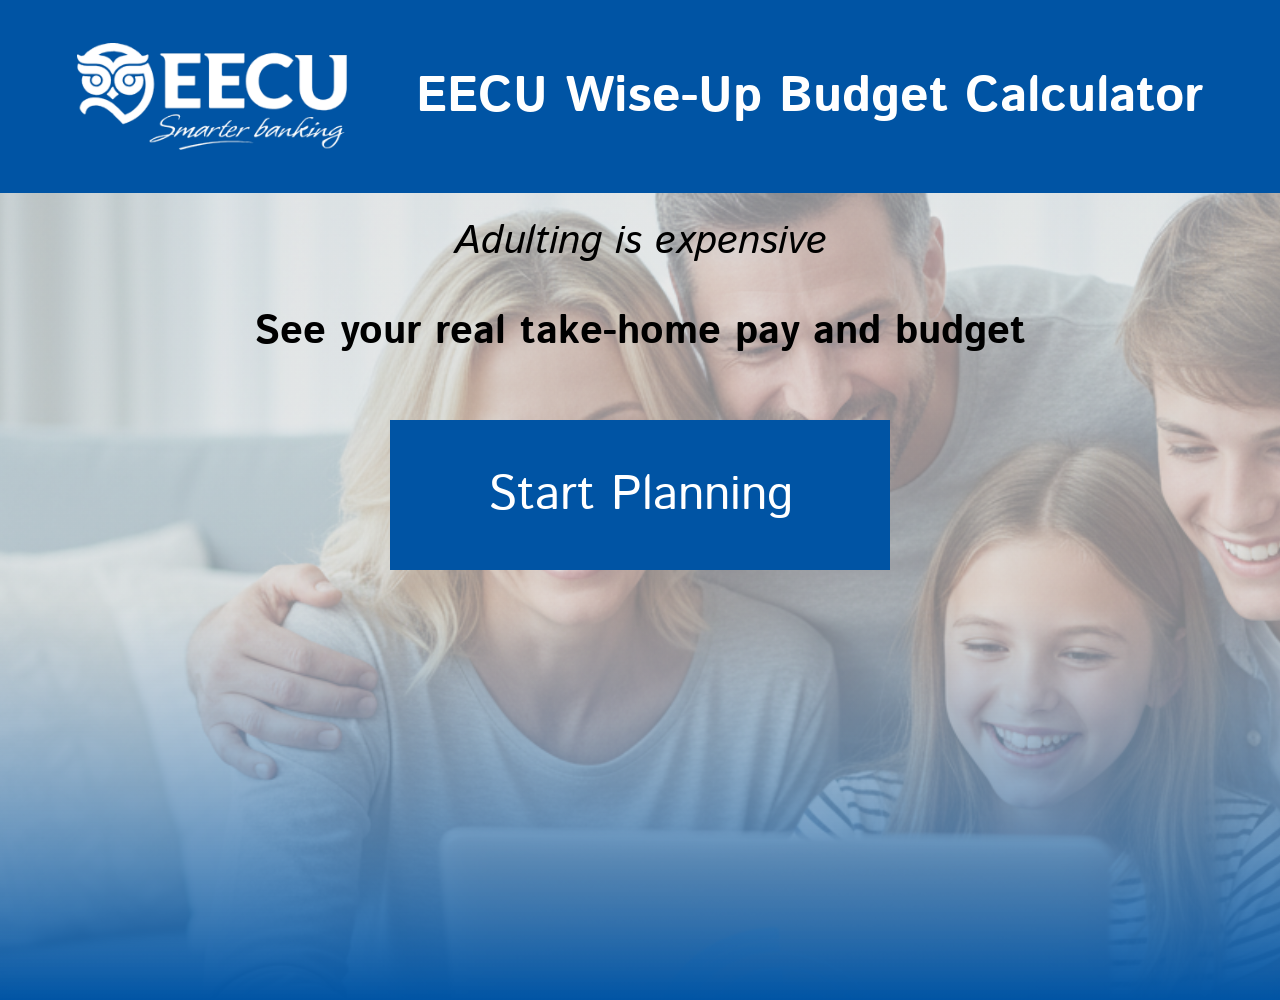
<file: index.html>
<!DOCTYPE html>
<html lang="en">
<head>
    <meta charset="UTF-8">
    <meta name="viewport" content="width=device-width, initial-scale=1.0">
    <link href='https://fonts.googleapis.com/css?family=Istok+Web' rel='stylesheet'>
    <title>EECU Budget Calculator</title>
    <link rel="stylesheet" href="style.css">
</head>
<body id="Index-body">

    <header>
        <div class="header-container">
            <img src="./imgs/eecu-logo 1.png" alt="Background image for landing page" class="eecu-logo">
            <h1 class="top">EECU Wise-Up Budget Calculator</h1>
        </div>
    </header>
<main class="main-body"></main>
    <h2>Adulting is expensive</h2>
    <h3>See your real take‑home pay and budget</h3>
    <div id="button">
    <a href="calc.html" class="btn">Start Planning</a>
    </div>
</body>
<script src="./JavaScript/functionality.js"></script>

</html>
</file>
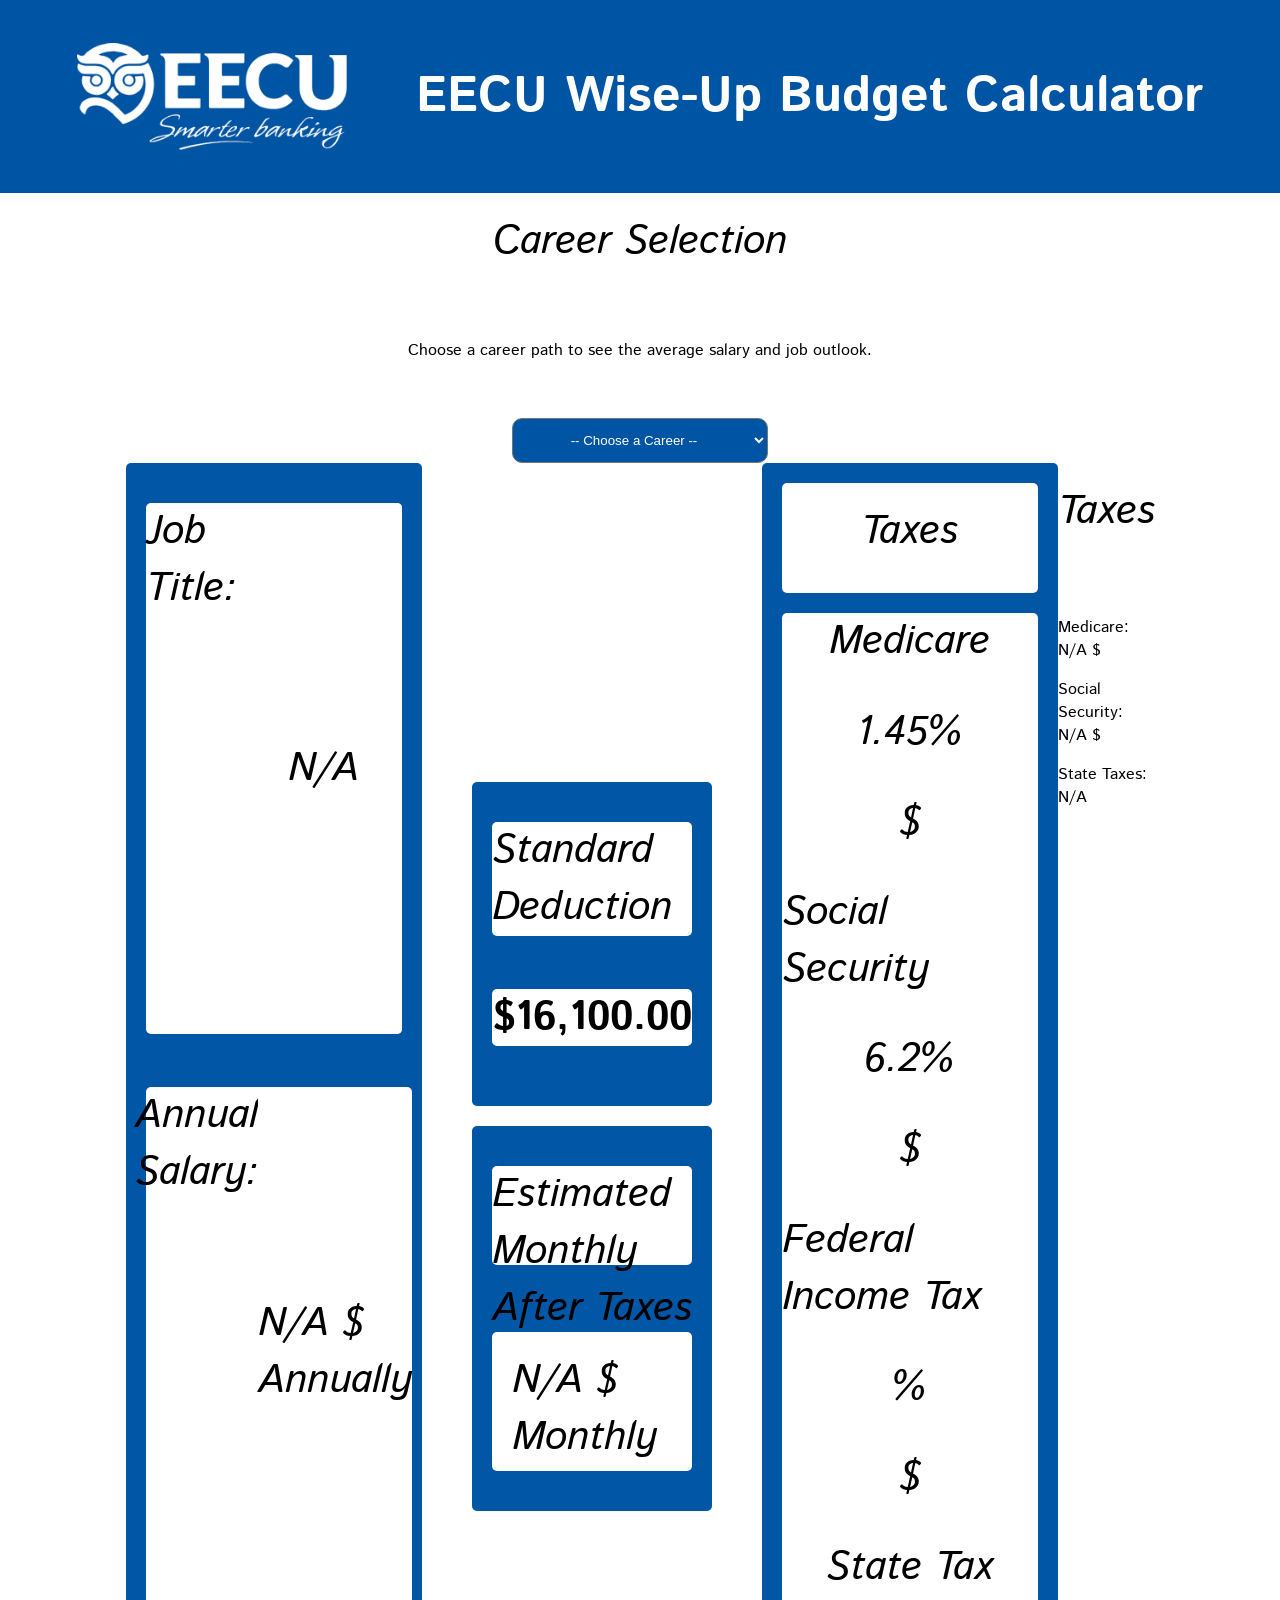
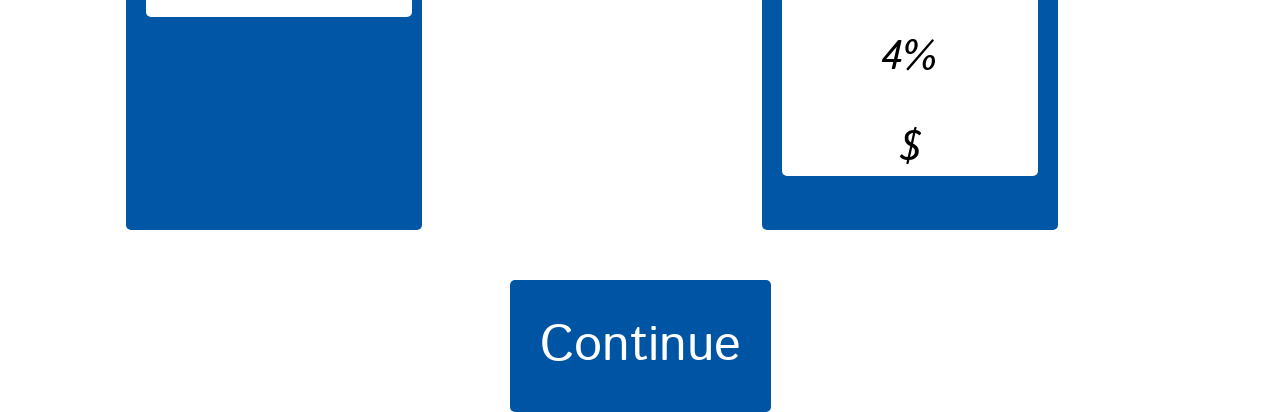
<file: calc.html>
<!DOCTYPE html>
<html lang="en">
<head>
    <meta charset="UTF-8">
    <meta name="viewport" content="width=device-width, initial-scale=1.0">
    <link href='https://fonts.googleapis.com/css?family=Istok+Web' rel='stylesheet'>
    <link rel="stylesheet" href="style.css">
    <title>Career Selection</title>
</head>
<body class="calc-body">
    <header>
        <div class="header-container" id="header-container">
            <img src="./imgs/eecu-logo 1.png" alt="Background image for landing page" class="eecu-logo">
            <h1 class="top">EECU Wise-Up Budget Calculator</h1>
        </div>
    </header>
    <span class="align-body">
            <section class="cards1">
            <h2>Career Selection</h2>
            <p>Choose a career path to see the average salary and job outlook.</p>
    
            <div id="career-info">
            <!-- Career information will be displayed here -->
            </div>
        </section>

        <select id="career-dropdown">
            <option value="">-- Choose a Career --</option>   
        </select>
        </select>
    <div class="career-cont">
        <div id="career-details">
            <h2>Job Title: <span id="display-name">N/A</span></h2>
            <h2> Annual Salary: <span id="display-salary">N/A $ Annually</span></h2>
        </div>
        <div class="mid-cards">
            <section class="deduction">
                <h2>Standard Deduction</h2>
                <h3>$16,100.00</h3>
            </section>
            <section class="monthly-taxes">
                <h2> Estimated Monthly After Taxes</h2>
                <h2 id="display-monthly">N/A $ Monthly</h2>
            </section>
        </div>
        <div class="end-card">
            <section class="taxes">
                <h2>Taxes</h2>
            </section>
            <section class="taxes-2">
                <h2>Medicare</h2>
                <h2>1.45%</h2>
                <h2>$</h2>
                <h2>Social Security</h2>
                <h2>6.2%</h2>
                <h2>$</h2>
                <h2>Federal Income Tax</h2>
                <h2>%</h2>
                <h2>$</h2>
                <h2>State Tax</h2>
                <h2>4%</h2>
                <h2>$</h2>
            </section>
        </div>
        <section class="taxes">
            <h2>Taxes</h2>
            <div id="tax-breakdown">
                <div id="">
                    <p>Medicare: <span id="display-medicare">N/A $</span></p>
                    <p>Social Security: <span id="display-ss">N/A $</span></p>
                    <p>State Taxes: <span id="display-state">N/A</span></p>
                </div>
                <!-- Tax breakdown will be displayed here -->
        </section>
    </div>
   
        <a href="results.html" class="continue">Continue</a>
</span>
<script src="./JavaScript/functionality.js"></script>
</body>
</html>
</file>
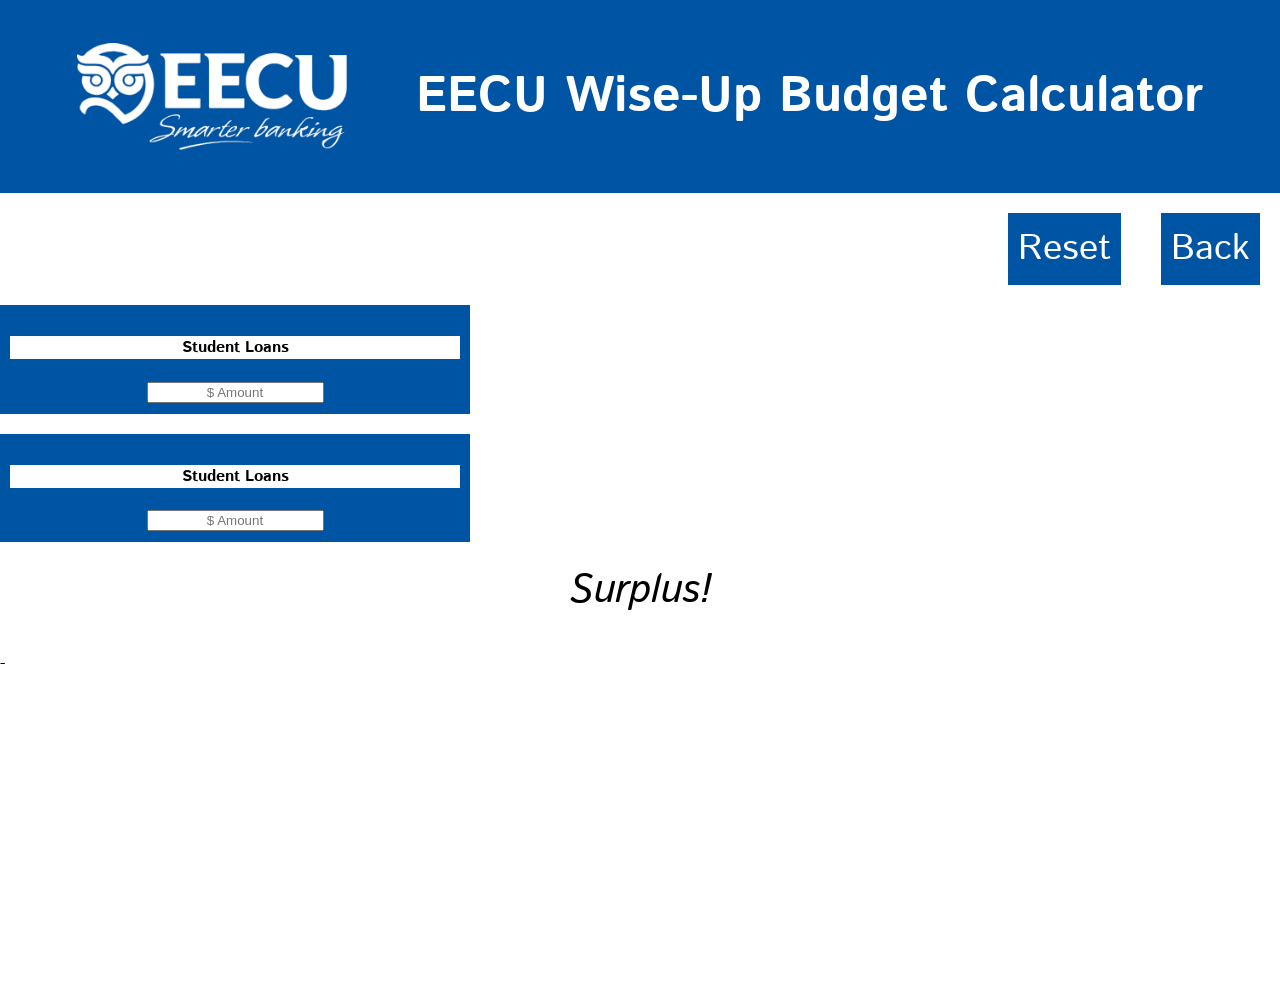
<file: results.html>
<!DOCTYPE html>
<html lang="en">
<head>
    <meta charset="UTF-8">
    <meta name="viewport" content="width=device-width, initial-scale=1.0">
    <link href='https://fonts.googleapis.com/css?family=Istok+Web' rel='stylesheet'>
    <title>EECU Budget Calculator</title>
    <link rel="stylesheet" href="style.css">
</head>
<body>

    <header>
        <div class="header-container">
            <img src="./imgs/eecu-logo 1.png" alt="Background image for landing page" class="eecu-logo">
            <h1 class="top">EECU Wise-Up Budget Calculator</h1>
        </div>
    </header>
<section class="buttons">
    <a href="index.html" class="the-two-btns">Reset</a>
    <a href="calc.html" class="the-two-btns">Back</a>
    <script src="./JavaScript/functionality.js"></script>
    </section>
    <section class="card-align">
<section class="pie-input">
    <span class="pie-color"></span>
    <h4 class="expense">Student Loans</h4>
<input class="expense-input" type="text" placeholder="$ Amount">
</section>

<section class="pie-input">
    <span class="pie-color"></span>
    <h4 class="expense">Student Loans</h4>
<input class="expense-input" type="text" placeholder="$ Amount">


</section>
    </section>
    <footer>
    <h2>Surplus!</h2>
    <footer>-</footer>
</body>
</html>
</file>
<file: style.css>
body {
    margin: 0;
    padding: 0;   
    box-sizing: border-box;
    font-family: "Istok Web";
    background-size: cover;
    background-repeat: no-repeat;
    height: 1000px;
}
#Index-body {
     margin: 0;
    padding: 0;   
    box-sizing: border-box;
    font-family: "Istok Web";
    background-image: url(./imgs/Wecloming-Hero-image2.svg);
    background-size: cover;
    background-repeat: no-repeat;
    height: 1000px;
}

.top {
    text-align: center;
    color: white;
}

header {
    background-color: #0054A4;
    margin: 0px;
}

.header-container {
    display: flex;
    align-items: center; /* Aligns the items vertically in the middle */
    gap: 20px; /* Adds space between the image and the H1 */
    flex-direction: row; /* Ensures the image and H1 are in a row */
    justify-content: space-evenly;
    padding: 3vh; /* Adds padding around the content */
    font-family: Istok Web;
    font-size: 35px;
}

.header-container img {
    width: 30vh; /* Adjust size as needed */
    height: auto;
}

.btn {
    width: 500px; ;
    height: 150px; ;
    display: flex;
    justify-content: center;
    align-items: center;
    font-size: 48px;
    text-decoration: none;
    background-color: #0054A4;
    color: white;
    margin-top: 20px;
}


#button {
    display: flex;
    justify-content: center;
 
}

h1 {
    font-size: 50px;
    color: white;
}

h2
{
    font-size: 40px;
    color: rgb(0, 0, 0);
    display: flex;
    justify-content: center;
    margin-top: 20px;
    font-style: italic;
}

h3 {
    font-size: 40px;
    color: rgb(0, 0, 0);
    display: flex;
    justify-content: center;
    margin-top: 20px;
}
/* find a way to make the picture fit correctly within the frame*/
.main-body {
    font-size: 50px;
    color: white;
    font-size: 50px;


}
.main-body h2 {
    font-size: 40px;
    color: rgb(0, 0, 0);
    display: flex;
    justify-content: center;
    margin-top: 20px;
    font-style: italic;
}
.main-body h3 {
    font-size: 40px;
    color: rgb(0, 0, 0);
    display: flex;
    justify-content: center;
    margin-top: 20px;
    font-style: italic;
}

#career-select {
    display: flex;
    justify-content: center;
    text-align: center;
    margin-top: 20px;
    background-color: #0054a4;
    color: white;
    height: 5vh;
    width: 20vw;
}

#career-dropdown {
    display: flex;
    justify-content: center;
    text-align: center;
    margin-top: 20px;
    background-color: #0054a4;
    color: white;
    height: 5vh;
    width: 20vw;
    border-radius: 10px;
}

#career-select:hover {
    background-color: #003d7a;
}

#career-info {
    display: flex;
    flex-direction: column;
    justify-content: center;
    align-items:center;
}


.cards1 {
    display: flex;
    justify-content: center;
    align-items: center;
    gap: 20px;
    flex-direction: column;
}
.mid-cards {
    display: flex;
    flex-direction: column;
    justify-content: center;
    align-items: center;
    gap: 20px;
    margin-right: 50px;
    margin-left: 50px;
    width: 20vw;
}

#career-details{
    background-color:#0156A6;
    display:grid;
    grid-template-rows:44% 44%;
    border-radius: 5px;
    padding: 20px;
    width: 20vw;
}

.deduction{
    background-color:#0156A6;
    display:flex;
    flex-direction: column;
    align-items:center;
    border-radius: 5px;
    padding: 20px;
}

.monthly-taxes{
    background-color:#0156A6;
    display:grid;
    grid-template-rows:48% 48%;
    border-radius: 5px;
    padding: 20px;
}

#display-monthly {
    display:grid;
    grid-template-rows:48% 48%;
    border-radius: 5px;
    padding: 20px;
}

.taxes{
    background-color:#ffffff;
    display:grid;
    grid-template-rows:10% 81%;
    border-radius: 5px;
    width: 20vw;
}

.align-body {
 display: flex;
 flex-direction: column;
align-items: center;
}

.taxes-2{
    background-color:#ffffff;
    border-radius: 5px;
    width: 20vw;
    gap:-5vw;
}

.career-cont{
display: flex;
justify-content:center;
    width:70vw;
    border-radius: 5px;
}

#career-details *{
    background-color: white;
    width: 20vw;
    border-radius: 5px;
}

.deduction *{
    background-color: white;
    border-radius: 5px;
}

.monthly-taxes *{
    background-color: white;
    height: 11vh;
    border-radius: 5px;
}

.the-two-btns {
        gap: 20px;
    background-color:#0054A4 ;
    font-size:36px;
    color: #fff;
    text-decoration: none;
    margin: 20px;
    padding: 10px;
}

.end-card {
    background-color:#0156A6;
    flex-direction: column;
    gap: 20px;
    padding: 20px;
    border-radius: 5px;
}

.continue {
    background-color:#0054A4;
    text-decoration: none;
    color: white;
    margin-top: 50px;
    padding: 30px;
    font-size: 50px;
    border-radius: 5px;
}

.buttons {
    display: flex;
    justify-content: flex-end;
}

.pie-input {
    text-align: center;
    background-color: #0054A4;
    width: 450px;
    padding: 10px;
    margin-bottom: 20px;
}

.expense {
    background-color: white;
}

.expense-input {
    text-align: center;
}
#display-name {
    display: flex;
    justify-content: center;
    align-items: center;
    gap: 20px;
    flex-direction: column;
}
#display-salary {
    display: flex;
    justify-content: center;
    align-items: center;
    gap: 20px;
    flex-direction: column;
}
</file>
